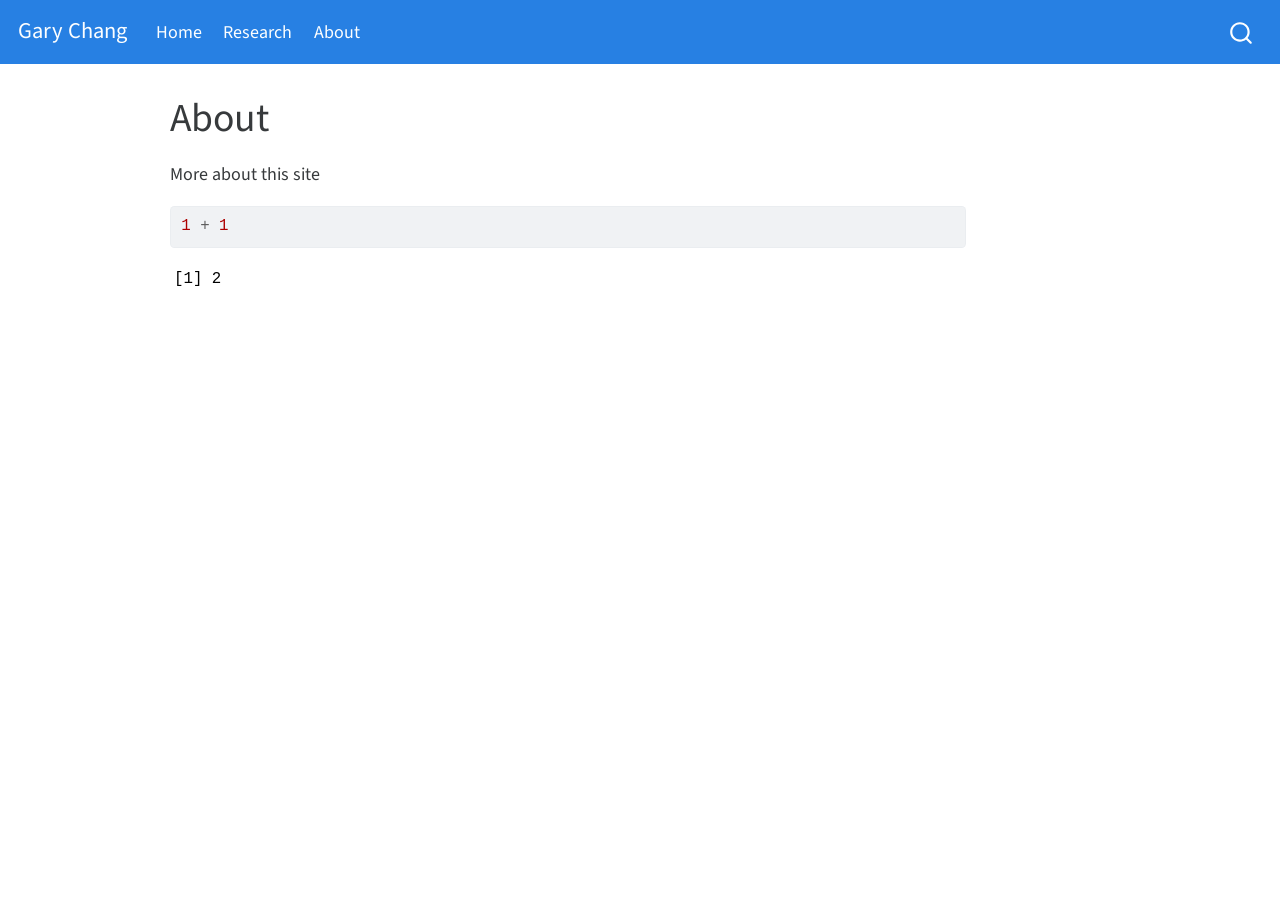
<file: about.html>
<!DOCTYPE html>
<html xmlns="http://www.w3.org/1999/xhtml" lang="en" xml:lang="en"><head>

<meta charset="utf-8">
<meta name="generator" content="quarto-1.0.36">

<meta name="viewport" content="width=device-width, initial-scale=1.0, user-scalable=yes">


<title>Gary Chang - About</title>
<style>
code{white-space: pre-wrap;}
span.smallcaps{font-variant: small-caps;}
span.underline{text-decoration: underline;}
div.column{display: inline-block; vertical-align: top; width: 50%;}
div.hanging-indent{margin-left: 1.5em; text-indent: -1.5em;}
ul.task-list{list-style: none;}
pre > code.sourceCode { white-space: pre; position: relative; }
pre > code.sourceCode > span { display: inline-block; line-height: 1.25; }
pre > code.sourceCode > span:empty { height: 1.2em; }
.sourceCode { overflow: visible; }
code.sourceCode > span { color: inherit; text-decoration: inherit; }
div.sourceCode { margin: 1em 0; }
pre.sourceCode { margin: 0; }
@media screen {
div.sourceCode { overflow: auto; }
}
@media print {
pre > code.sourceCode { white-space: pre-wrap; }
pre > code.sourceCode > span { text-indent: -5em; padding-left: 5em; }
}
pre.numberSource code
  { counter-reset: source-line 0; }
pre.numberSource code > span
  { position: relative; left: -4em; counter-increment: source-line; }
pre.numberSource code > span > a:first-child::before
  { content: counter(source-line);
    position: relative; left: -1em; text-align: right; vertical-align: baseline;
    border: none; display: inline-block;
    -webkit-touch-callout: none; -webkit-user-select: none;
    -khtml-user-select: none; -moz-user-select: none;
    -ms-user-select: none; user-select: none;
    padding: 0 4px; width: 4em;
    color: #aaaaaa;
  }
pre.numberSource { margin-left: 3em; border-left: 1px solid #aaaaaa;  padding-left: 4px; }
div.sourceCode
  {   }
@media screen {
pre > code.sourceCode > span > a:first-child::before { text-decoration: underline; }
}
code span.al { color: #ff0000; font-weight: bold; } /* Alert */
code span.an { color: #60a0b0; font-weight: bold; font-style: italic; } /* Annotation */
code span.at { color: #7d9029; } /* Attribute */
code span.bn { color: #40a070; } /* BaseN */
code span.bu { } /* BuiltIn */
code span.cf { color: #007020; font-weight: bold; } /* ControlFlow */
code span.ch { color: #4070a0; } /* Char */
code span.cn { color: #880000; } /* Constant */
code span.co { color: #60a0b0; font-style: italic; } /* Comment */
code span.cv { color: #60a0b0; font-weight: bold; font-style: italic; } /* CommentVar */
code span.do { color: #ba2121; font-style: italic; } /* Documentation */
code span.dt { color: #902000; } /* DataType */
code span.dv { color: #40a070; } /* DecVal */
code span.er { color: #ff0000; font-weight: bold; } /* Error */
code span.ex { } /* Extension */
code span.fl { color: #40a070; } /* Float */
code span.fu { color: #06287e; } /* Function */
code span.im { } /* Import */
code span.in { color: #60a0b0; font-weight: bold; font-style: italic; } /* Information */
code span.kw { color: #007020; font-weight: bold; } /* Keyword */
code span.op { color: #666666; } /* Operator */
code span.ot { color: #007020; } /* Other */
code span.pp { color: #bc7a00; } /* Preprocessor */
code span.sc { color: #4070a0; } /* SpecialChar */
code span.ss { color: #bb6688; } /* SpecialString */
code span.st { color: #4070a0; } /* String */
code span.va { color: #19177c; } /* Variable */
code span.vs { color: #4070a0; } /* VerbatimString */
code span.wa { color: #60a0b0; font-weight: bold; font-style: italic; } /* Warning */
</style>


<script src="site_libs/quarto-nav/quarto-nav.js"></script>
<script src="site_libs/quarto-nav/headroom.min.js"></script>
<script src="site_libs/clipboard/clipboard.min.js"></script>
<script src="site_libs/quarto-search/autocomplete.umd.js"></script>
<script src="site_libs/quarto-search/fuse.min.js"></script>
<script src="site_libs/quarto-search/quarto-search.js"></script>
<meta name="quarto:offset" content="./">
<script src="site_libs/quarto-html/quarto.js"></script>
<script src="site_libs/quarto-html/popper.min.js"></script>
<script src="site_libs/quarto-html/tippy.umd.min.js"></script>
<script src="site_libs/quarto-html/anchor.min.js"></script>
<link href="site_libs/quarto-html/tippy.css" rel="stylesheet">
<link href="site_libs/quarto-html/quarto-syntax-highlighting.css" rel="stylesheet" id="quarto-text-highlighting-styles">
<script src="site_libs/bootstrap/bootstrap.min.js"></script>
<link href="site_libs/bootstrap/bootstrap-icons.css" rel="stylesheet">
<link href="site_libs/bootstrap/bootstrap.min.css" rel="stylesheet" id="quarto-bootstrap" data-mode="light">
<script id="quarto-search-options" type="application/json">{
  "location": "navbar",
  "copy-button": false,
  "collapse-after": 3,
  "panel-placement": "end",
  "type": "overlay",
  "limit": 20,
  "language": {
    "search-no-results-text": "No results",
    "search-matching-documents-text": "matching documents",
    "search-copy-link-title": "Copy link to search",
    "search-hide-matches-text": "Hide additional matches",
    "search-more-match-text": "more match in this document",
    "search-more-matches-text": "more matches in this document",
    "search-clear-button-title": "Clear",
    "search-detached-cancel-button-title": "Cancel",
    "search-submit-button-title": "Submit"
  }
}</script>


<link rel="stylesheet" href="styles.css">
</head>

<body class="nav-fixed">

<div id="quarto-search-results"></div>
  <header id="quarto-header" class="headroom fixed-top">
    <nav class="navbar navbar-expand-lg navbar-dark ">
      <div class="navbar-container container-fluid">
      <a class="navbar-brand" href="./index.html">
    <span class="navbar-title">Gary Chang</span>
  </a>
          <button class="navbar-toggler" type="button" data-bs-toggle="collapse" data-bs-target="#navbarCollapse" aria-controls="navbarCollapse" aria-expanded="false" aria-label="Toggle navigation" onclick="if (window.quartoToggleHeadroom) { window.quartoToggleHeadroom(); }">
  <span class="navbar-toggler-icon"></span>
</button>
          <div class="collapse navbar-collapse" id="navbarCollapse">
            <ul class="navbar-nav navbar-nav-scroll me-auto">
  <li class="nav-item">
    <a class="nav-link" href="./index.html">Home</a>
  </li>  
  <li class="nav-item">
    <a class="nav-link" href="./research.html">Research</a>
  </li>  
  <li class="nav-item">
    <a class="nav-link active" href="./about.html" aria-current="page">About</a>
  </li>  
</ul>
              <div id="quarto-search" class="" title="Search"></div>
          </div> <!-- /navcollapse -->
      </div> <!-- /container-fluid -->
    </nav>
</header>
<!-- content -->
<div id="quarto-content" class="quarto-container page-columns page-rows-contents page-layout-article page-navbar">
<!-- sidebar -->
<!-- margin-sidebar -->
    <div id="quarto-margin-sidebar" class="sidebar margin-sidebar">
        
    </div>
<!-- main -->
<main class="content" id="quarto-document-content">

<header id="title-block-header" class="quarto-title-block default">
<div class="quarto-title">
<h1 class="title">About</h1>
</div>



<div class="quarto-title-meta">

    
    
  </div>
  

</header>

<p>More about this site</p>
<div class="cell">
<div class="sourceCode cell-code" id="cb1"><pre class="sourceCode r code-with-copy"><code class="sourceCode r"><span id="cb1-1"><a href="#cb1-1" aria-hidden="true" tabindex="-1"></a><span class="dv">1</span> <span class="sc">+</span> <span class="dv">1</span></span></code><button title="Copy to Clipboard" class="code-copy-button"><i class="bi"></i></button></pre></div>
<div class="cell-output cell-output-stdout">
<pre><code>[1] 2</code></pre>
</div>
</div>



</main> <!-- /main -->
<script id="quarto-html-after-body" type="application/javascript">
window.document.addEventListener("DOMContentLoaded", function (event) {
  const toggleBodyColorMode = (bsSheetEl) => {
    const mode = bsSheetEl.getAttribute("data-mode");
    const bodyEl = window.document.querySelector("body");
    if (mode === "dark") {
      bodyEl.classList.add("quarto-dark");
      bodyEl.classList.remove("quarto-light");
    } else {
      bodyEl.classList.add("quarto-light");
      bodyEl.classList.remove("quarto-dark");
    }
  }
  const toggleBodyColorPrimary = () => {
    const bsSheetEl = window.document.querySelector("link#quarto-bootstrap");
    if (bsSheetEl) {
      toggleBodyColorMode(bsSheetEl);
    }
  }
  toggleBodyColorPrimary();  
  const icon = "";
  const anchorJS = new window.AnchorJS();
  anchorJS.options = {
    placement: 'right',
    icon: icon
  };
  anchorJS.add('.anchored');
  const clipboard = new window.ClipboardJS('.code-copy-button', {
    target: function(trigger) {
      return trigger.previousElementSibling;
    }
  });
  clipboard.on('success', function(e) {
    // button target
    const button = e.trigger;
    // don't keep focus
    button.blur();
    // flash "checked"
    button.classList.add('code-copy-button-checked');
    var currentTitle = button.getAttribute("title");
    button.setAttribute("title", "Copied!");
    setTimeout(function() {
      button.setAttribute("title", currentTitle);
      button.classList.remove('code-copy-button-checked');
    }, 1000);
    // clear code selection
    e.clearSelection();
  });
  function tippyHover(el, contentFn) {
    const config = {
      allowHTML: true,
      content: contentFn,
      maxWidth: 500,
      delay: 100,
      arrow: false,
      appendTo: function(el) {
          return el.parentElement;
      },
      interactive: true,
      interactiveBorder: 10,
      theme: 'quarto',
      placement: 'bottom-start'
    };
    window.tippy(el, config); 
  }
  const noterefs = window.document.querySelectorAll('a[role="doc-noteref"]');
  for (var i=0; i<noterefs.length; i++) {
    const ref = noterefs[i];
    tippyHover(ref, function() {
      let href = ref.getAttribute('href');
      try { href = new URL(href).hash; } catch {}
      const id = href.replace(/^#\/?/, "");
      const note = window.document.getElementById(id);
      return note.innerHTML;
    });
  }
  var bibliorefs = window.document.querySelectorAll('a[role="doc-biblioref"]');
  for (var i=0; i<bibliorefs.length; i++) {
    const ref = bibliorefs[i];
    const cites = ref.parentNode.getAttribute('data-cites').split(' ');
    tippyHover(ref, function() {
      var popup = window.document.createElement('div');
      cites.forEach(function(cite) {
        var citeDiv = window.document.createElement('div');
        citeDiv.classList.add('hanging-indent');
        citeDiv.classList.add('csl-entry');
        var biblioDiv = window.document.getElementById('ref-' + cite);
        if (biblioDiv) {
          citeDiv.innerHTML = biblioDiv.innerHTML;
        }
        popup.appendChild(citeDiv);
      });
      return popup.innerHTML;
    });
  }
});
</script>
</div> <!-- /content -->



</body></html>
</file>
<file: site_libs/quarto-html/tippy.css>
.tippy-box[data-animation=fade][data-state=hidden]{opacity:0}[data-tippy-root]{max-width:calc(100vw - 10px)}.tippy-box{position:relative;background-color:#333;color:#fff;border-radius:4px;font-size:14px;line-height:1.4;white-space:normal;outline:0;transition-property:transform,visibility,opacity}.tippy-box[data-placement^=top]>.tippy-arrow{bottom:0}.tippy-box[data-placement^=top]>.tippy-arrow:before{bottom:-7px;left:0;border-width:8px 8px 0;border-top-color:initial;transform-origin:center top}.tippy-box[data-placement^=bottom]>.tippy-arrow{top:0}.tippy-box[data-placement^=bottom]>.tippy-arrow:before{top:-7px;left:0;border-width:0 8px 8px;border-bottom-color:initial;transform-origin:center bottom}.tippy-box[data-placement^=left]>.tippy-arrow{right:0}.tippy-box[data-placement^=left]>.tippy-arrow:before{border-width:8px 0 8px 8px;border-left-color:initial;right:-7px;transform-origin:center left}.tippy-box[data-placement^=right]>.tippy-arrow{left:0}.tippy-box[data-placement^=right]>.tippy-arrow:before{left:-7px;border-width:8px 8px 8px 0;border-right-color:initial;transform-origin:center right}.tippy-box[data-inertia][data-state=visible]{transition-timing-function:cubic-bezier(.54,1.5,.38,1.11)}.tippy-arrow{width:16px;height:16px;color:#333}.tippy-arrow:before{content:"";position:absolute;border-color:transparent;border-style:solid}.tippy-content{position:relative;padding:5px 9px;z-index:1}
</file>
<file: site_libs/quarto-html/quarto-syntax-highlighting.css>
/* quarto syntax highlight colors */
:root {
  --quarto-hl-ot-color: #003B4F;
  --quarto-hl-at-color: #657422;
  --quarto-hl-ss-color: #20794D;
  --quarto-hl-an-color: #5E5E5E;
  --quarto-hl-fu-color: #4758AB;
  --quarto-hl-st-color: #20794D;
  --quarto-hl-cf-color: #003B4F;
  --quarto-hl-op-color: #5E5E5E;
  --quarto-hl-er-color: #AD0000;
  --quarto-hl-bn-color: #AD0000;
  --quarto-hl-al-color: #AD0000;
  --quarto-hl-va-color: #111111;
  --quarto-hl-bu-color: inherit;
  --quarto-hl-ex-color: inherit;
  --quarto-hl-pp-color: #AD0000;
  --quarto-hl-in-color: #5E5E5E;
  --quarto-hl-vs-color: #20794D;
  --quarto-hl-wa-color: #5E5E5E;
  --quarto-hl-do-color: #5E5E5E;
  --quarto-hl-im-color: #00769E;
  --quarto-hl-ch-color: #20794D;
  --quarto-hl-dt-color: #AD0000;
  --quarto-hl-fl-color: #AD0000;
  --quarto-hl-co-color: #5E5E5E;
  --quarto-hl-cv-color: #5E5E5E;
  --quarto-hl-cn-color: #8f5902;
  --quarto-hl-sc-color: #5E5E5E;
  --quarto-hl-dv-color: #AD0000;
  --quarto-hl-kw-color: #003B4F;
}

/* other quarto variables */
:root {
  --quarto-font-monospace: SFMono-Regular, Menlo, Monaco, Consolas, "Liberation Mono", "Courier New", monospace;
}

pre > code.sourceCode > span {
  color: #003B4F;
}

code span {
  color: #003B4F;
}

code.sourceCode > span {
  color: #003B4F;
}

div.sourceCode,
div.sourceCode pre.sourceCode {
  color: #003B4F;
}

code span.ot {
  color: #003B4F;
}

code span.at {
  color: #657422;
}

code span.ss {
  color: #20794D;
}

code span.an {
  color: #5E5E5E;
}

code span.fu {
  color: #4758AB;
}

code span.st {
  color: #20794D;
}

code span.cf {
  color: #003B4F;
}

code span.op {
  color: #5E5E5E;
}

code span.er {
  color: #AD0000;
}

code span.bn {
  color: #AD0000;
}

code span.al {
  color: #AD0000;
}

code span.va {
  color: #111111;
}

code span.pp {
  color: #AD0000;
}

code span.in {
  color: #5E5E5E;
}

code span.vs {
  color: #20794D;
}

code span.wa {
  color: #5E5E5E;
  font-style: italic;
}

code span.do {
  color: #5E5E5E;
  font-style: italic;
}

code span.im {
  color: #00769E;
}

code span.ch {
  color: #20794D;
}

code span.dt {
  color: #AD0000;
}

code span.fl {
  color: #AD0000;
}

code span.co {
  color: #5E5E5E;
}

code span.cv {
  color: #5E5E5E;
  font-style: italic;
}

code span.cn {
  color: #8f5902;
}

code span.sc {
  color: #5E5E5E;
}

code span.dv {
  color: #AD0000;
}

code span.kw {
  color: #003B4F;
}

.prevent-inlining {
  content: "</";
}

/*# sourceMappingURL=debc5d5d77c3f9108843748ff7464032.css.map */
</file>
<file: styles.css>
/* css styles */
</file>
